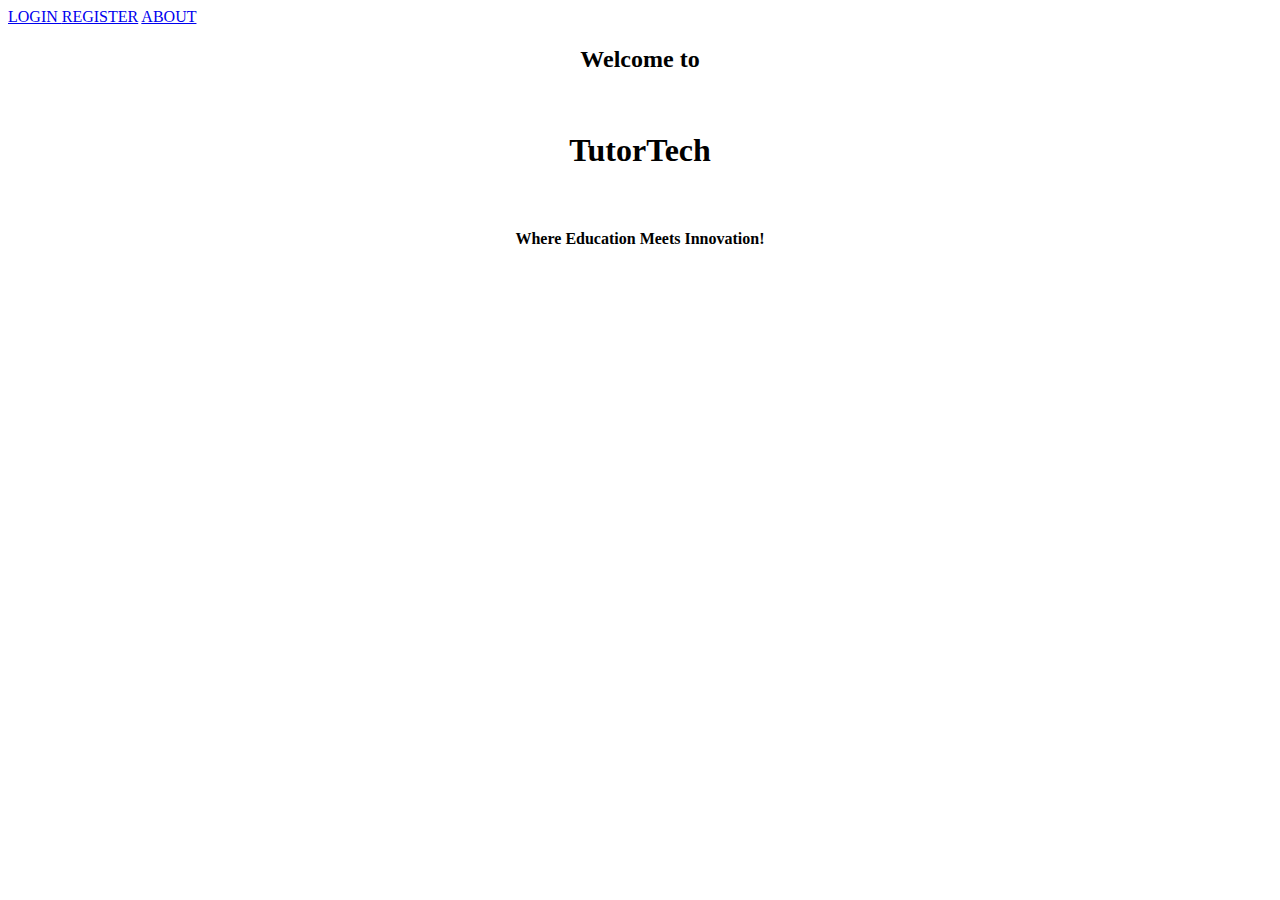
<file: index.html>
<!doctype html>
<html xmlns:th="http://www.thymeleaf.org">
  <head>
    <!-- Required meta tags -->
    <meta charset="utf-8">
    <meta name="viewport" content="width=device-width, initial-scale=1">

    <!-- Bootstrap CSS -->
    <link href="https://cdn.jsdelivr.net/npm/bootstrap@5.0.2/dist/css/bootstrap.min.css" rel="stylesheet" integrity="sha384-EVSTQN3/azprG1Anm3QDgpJLIm9Nao0Yz1ztcQTwFspd3yD65VohhpuuCOmLASjC" crossorigin="anonymous">
   <link rel="stylesheet" th:href="@{/css/index.css}">

    <title>TutorTech</title>
  </head>
  <body th:style="'background:url(images/second.jpg);'+
  'background-size:cover;'+
  'background-repeat:no-repeat;'">
	 
	  
	  <nav>
		  <div>
    		<a href="/login" class="button">LOGIN </a>
    		
			<a href="/register" class="button">REGISTER</a>
			<a href="#" class="button" id="about" data-tooltip="   Welcome to TutorTech, where knowledge knows no boundaries.
			 Our mission is to empower learners from all corners of the world with accessile, high-quality education.Join us on a
			 journey of discovery, growth and endless possibilities. Together let's explore vast
			  opportunities in the world of online learning with TutorTech as your guide.">ABOUT</a>
		</div>
		  
	  </nav>
	  <center><h2 id="wel">Welcome to </h2></center>
	  <br>
	  <center><h1 class="major" id="caption"><b>TutorTech</b></h1></center></div>
	  <br>
	  
	  <center><h4>Where Education Meets Innovation!</h4></center>
	  
   
  </body>
</html>
</file>
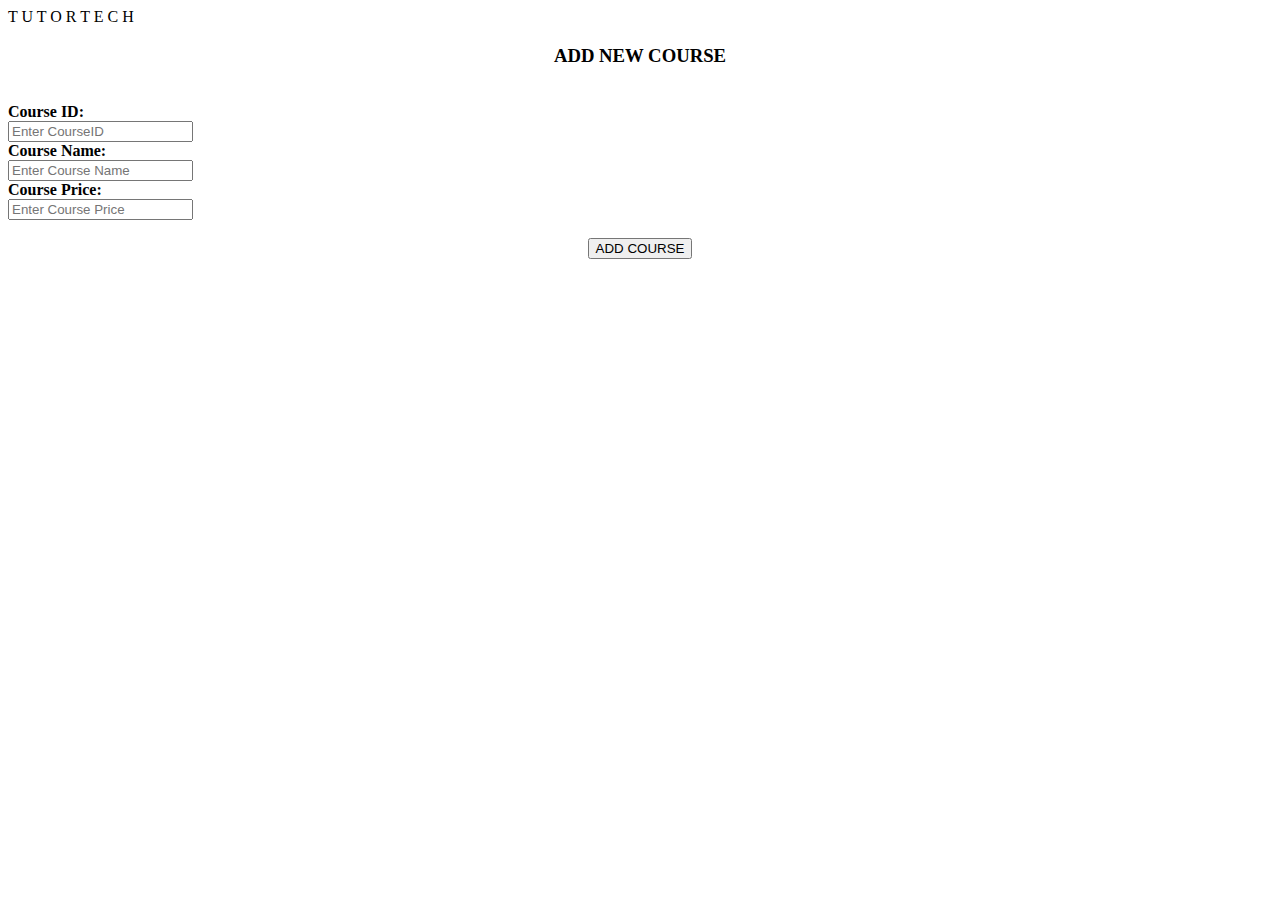
<file: addCourse.html>
<!DOCTYPE html>
<html>
<head>
	<meta charset="ISO-8859-1">
	<title>ADD COURSE</title>
 <!-- Required meta tags -->
    <meta charset="utf-8">
    <meta name="viewport" content="width=device-width, initial-scale=1">

    <!-- Bootstrap CSS -->
    <link href="https://cdn.jsdelivr.net/npm/bootstrap@5.0.2/dist/css/bootstrap.min.css" rel="stylesheet" integrity="sha384-EVSTQN3/azprG1Anm3QDgpJLIm9Nao0Yz1ztcQTwFspd3yD65VohhpuuCOmLASjC" crossorigin="anonymous">
	<link rel="stylesheet" th:href="@{/css/addCourse.css}">
		<link rel="stylesheet" href="https://cdnjs.cloudflare.com/ajax/libs/font-awesome/6.4.2/css/all.min.css" integrity="sha512-z3gLpd7yknf1YoNbCzqRKc4qyor8gaKU1qmn+CShxbuBusANI9QpRohGBreCFkKxLhei6S9CQXFEbbKuqLg0DA==" crossorigin="anonymous" referrerpolicy="no-referrer" />
</head>
<body th:style="'background:url(images/second.jpg);'+
  'background-size:cover;'+
  'background-repeat:no-repeat;'">
   <a href="/trainerHome"><i class="fa-solid fa-house-signal"></i></a>
	<span class="one">T</span>
	<span class="second">U</span>
	<span class="second">T</span>
	<span class="second">O</span>
	<span class="second">R</span>
	<span class="one">T</span>
	<span class="second">E</span>
	<span class="second">C</span>
	<span class="second">H</span>
	<div class="container">
		<center><h3><b>ADD NEW COURSE</b></h3></center>
		<br>
	<form action="/addCourse" method="post">
		<label><b>Course ID:</b></label><br>
		<input type="text" name="courseId" class="in" placeholder="Enter CourseID" required>
		<br>
		<label><b>Course Name:</b></label><br>
		<input type="text" name="courseName" class="in" placeholder="Enter Course Name"required>
		<br>
		<label><b>Course Price:</b></label><br>
		<input type="text" name="coursePrice" class="in" placeholder="Enter Course Price" required>
		<br><br>
		
		<center><b><input type="submit" value="ADD COURSE" class="button"></b></center>
	</form>
	</div>
</body>
</html>
</file>
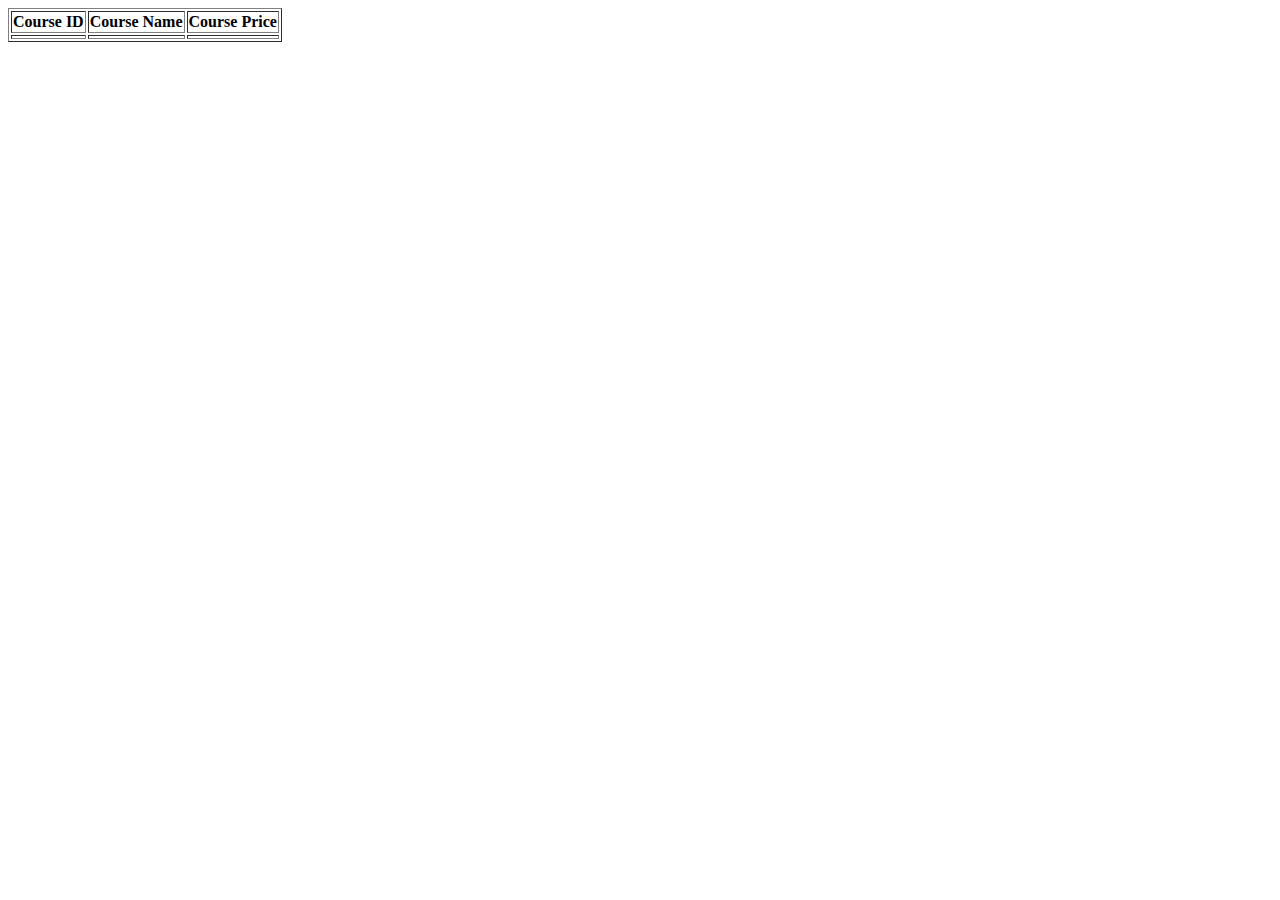
<file: courses.html>
<!DOCTYPE html>
<html>
<head>
	<meta charset="ISO-8859-1">
	<title>View Courses</title>
	 <!-- Required meta tags -->
    <meta charset="utf-8">
    <meta name="viewport" content="width=device-width, initial-scale=1">

    <!-- Bootstrap CSS -->
    <link href="https://cdn.jsdelivr.net/npm/bootstrap@5.0.2/dist/css/bootstrap.min.css" rel="stylesheet" integrity="sha384-EVSTQN3/azprG1Anm3QDgpJLIm9Nao0Yz1ztcQTwFspd3yD65VohhpuuCOmLASjC" crossorigin="anonymous">
	<link rel="stylesheet" th:href="@{/css/courses.css}">
</head>
<body th:style="'background:url(images/second.jpg);'+
  'background-size:cover;'+
  'background-repeat:no-repeat;'">
	
	<table border="1">
		<thead>
			<tr>
				<th>Course ID</th>
				<th>Course Name</th>
				<th>Course Price</th>
				
				
			</tr>
		</thead>
		<tbody>
			<tr th:each="course:${courseList}">
				<td th:text="${course.courseId}"></td>
				<td th:text="${course.courseName}"></td>
				<td th:text="${course.coursePrice}"></td>
				
				
			</tr>
			
			
			
		</tbody>
		
	</table>

</body>
</html>
</file>
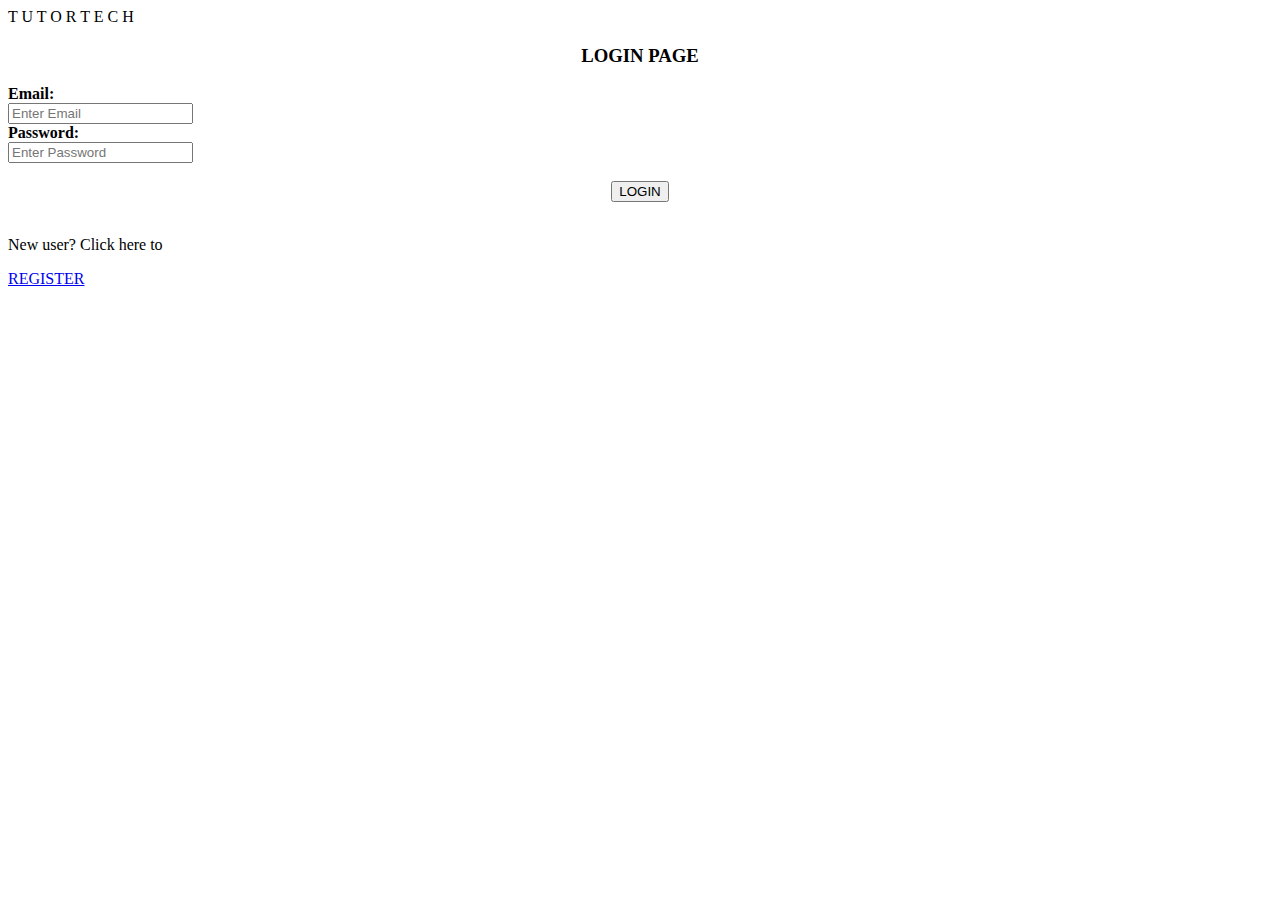
<file: login.html>
<!DOCTYPE html>
<html>
<head>
	<meta charset="ISO-8859-1">
	<title>LOGIN page</title>
	 <!-- Required meta tags -->
    <meta charset="utf-8">
    <meta name="viewport" content="width=device-width, initial-scale=1">

    <!-- Bootstrap CSS -->
    <link href="https://cdn.jsdelivr.net/npm/bootstrap@5.0.2/dist/css/bootstrap.min.css" rel="stylesheet" integrity="sha384-EVSTQN3/azprG1Anm3QDgpJLIm9Nao0Yz1ztcQTwFspd3yD65VohhpuuCOmLASjC" crossorigin="anonymous">
	<link rel="stylesheet" th:href="@{/css/login.css}">
	<link rel="stylesheet" href="https://cdnjs.cloudflare.com/ajax/libs/font-awesome/6.4.2/css/all.min.css" integrity="sha512-z3gLpd7yknf1YoNbCzqRKc4qyor8gaKU1qmn+CShxbuBusANI9QpRohGBreCFkKxLhei6S9CQXFEbbKuqLg0DA==" crossorigin="anonymous" referrerpolicy="no-referrer" />
</head>
<body th:style="'background:url(images/second.jpg);'+
  'background-size:cover;'+
  'background-repeat:no-repeat;'">
  
 <a href="/register"><i class="fa-solid fa-house-signal"></i></a>
  <span class="one">T</span>
	<span class="second">U</span>
	<span class="second">T</span>
	<span class="second">O</span>
	<span class="second">R</span>
	<span class="one">T</span>
	<span class="second">E</span>
	<span class="second">C</span>
	<span class="second">H</span>
	
	<div  class="login-box">
	<form action="/validateUser" method="post">
		
		<center><h3><b>LOGIN PAGE</b></h3></center>
		<label><b>Email:</b></label><br>
		<input type="text" name="email" placeholder="Enter Email" required>
		<br>
		<label><b>Password:</b></label><br>
		<input type="password" name="password" placeholder="Enter Password" required>
		<br>
		<br>
		<center><b><input type="submit"value="LOGIN" id="login-button"></b></center>
	</form>
	<br>
	<p>New user? Click here to </p>
	<a href="/register">REGISTER</a>
	</div>

</body>
</html>
</file>
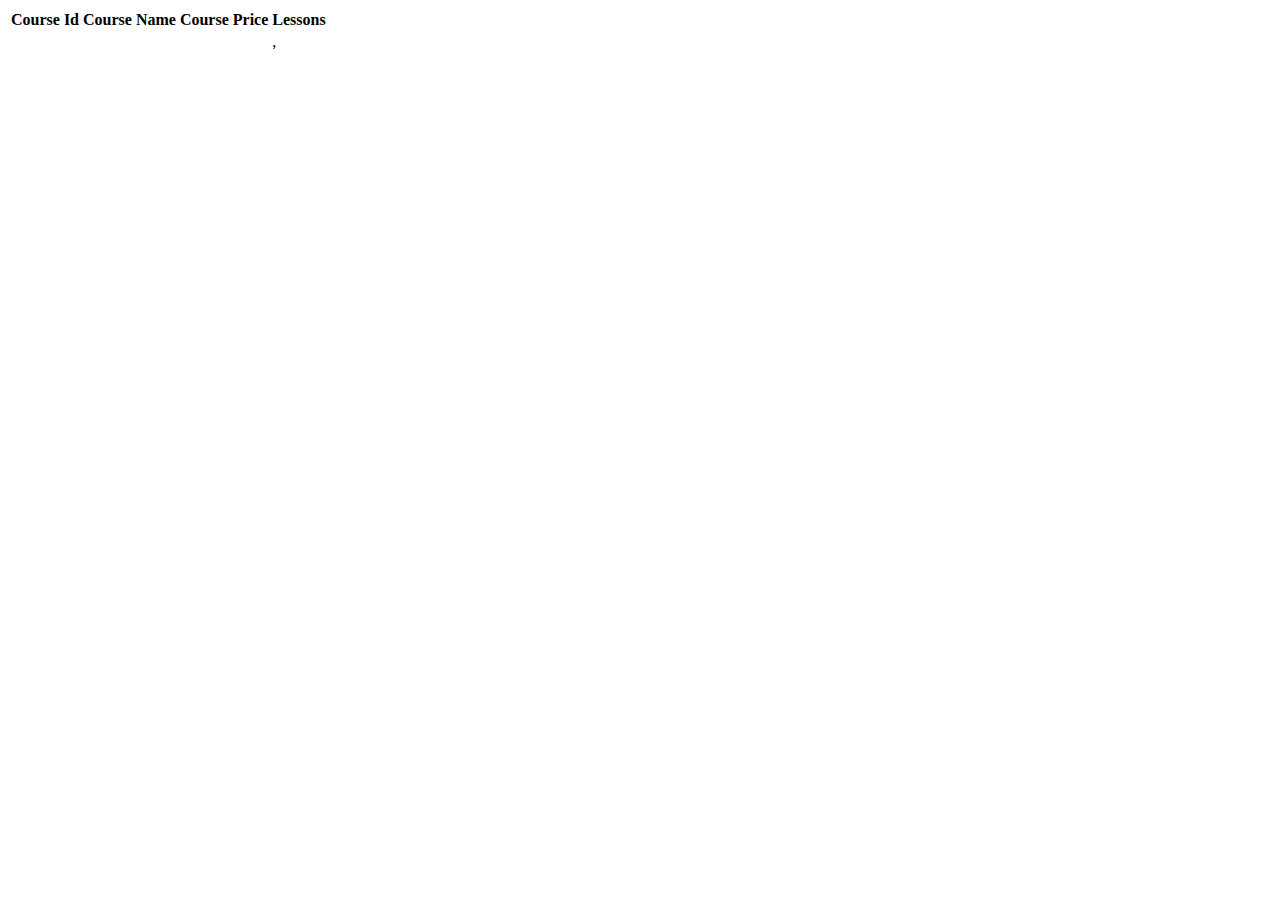
<file: myCourses.html>
<!DOCTYPE html>
<html>
<head>
<meta charset="ISO-8859-1">
<title>My Courses</title>
<link rel="stylesheet" th:href="@{/css/myCourse.css}">
</head>
<body th:style="'background:url(images/second.jpg);'+
  'background-size:cover;'+
  'background-repeat:no-repeat;'">
<table class="table table-success table-striped table-bordered">
  <thead>
    <tr>
      <th scope="col">Course Id</th>
      <th scope="col">Course Name</th>
      <th scope="col">Course Price</th>
      <th scope="col">Lessons</th>
    </tr>
  </thead>
  <tbody>
    <tr th:each="course:${courseList}">
      <td th:text="${course.courseId}"></td>
      <td th:text="${course.courseName}"></td>
      <td th:text="${course.coursePrice}"></td>
      <td>
        <span th:each="lesson, lessonStat : ${course.lessonList}">
		    <a th:href="@{/viewLesson(lessonId=${lesson.lessonId})}" th:text="${lesson.lessonName}"></a><span th:if="${!lessonStat.last}">, </span>
		</span>


      </td>
    </tr>
  </tbody>
</table>
		
</body>
</html>
</file>
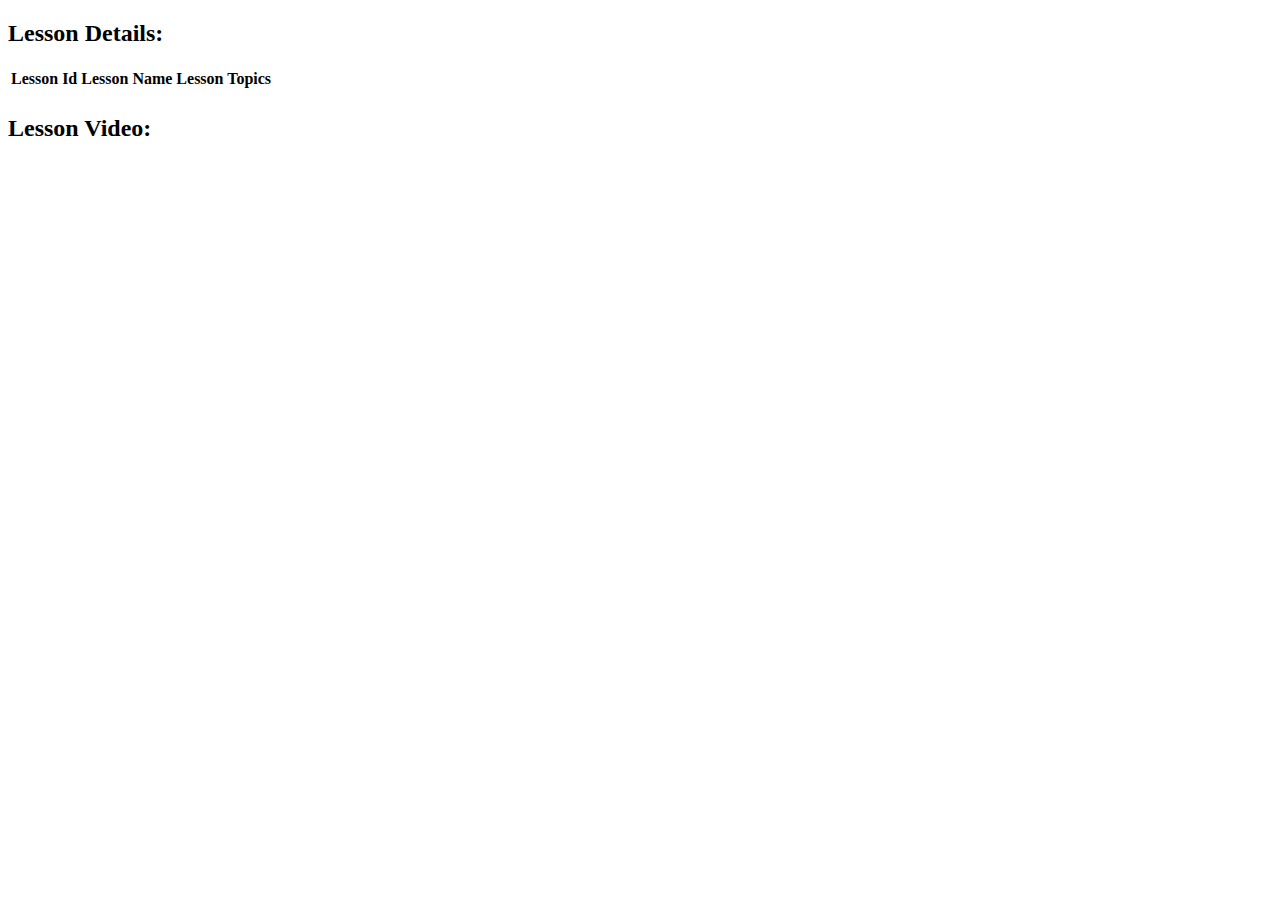
<file: myLesson.html>
<!DOCTYPE html>
<html xmlns:th="https://www.thymeleaf.org">
<head>
<meta charset="ISO-8859-1">
<title>View Course</title>
<link href="https://cdn.jsdelivr.net/npm/bootstrap@5.0.2/dist/css/bootstrap.min.css" rel="stylesheet" integrity="sha384-EVSTQN3/azprG1Anm3QDgpJLIm9Nao0Yz1ztcQTwFspd3yD65VohhpuuCOmLASjC" crossorigin="anonymous">
<!-- Add jQuery -->
<script src="https://ajax.googleapis.com/ajax/libs/jquery/3.5.1/jquery.min.js"></script>
<link rel="stylesheet" th:href="@{/css/myLesson.css}">



</head>
<body th:style="'background:url(images/second.jpg);'+
  'background-size:cover;'+
  'background-repeat:no-repeat;'">
    <div class="container">
        <h2 class="mb-4">Lesson Details:</h2>
        <table>
            <thead>
                <tr>
                    <th scope="col">Lesson Id</th>
                    <th scope="col">Lesson Name</th>
                    <th scope="col">Lesson Topics</th>
                    
                </tr>
            </thead>
            <tbody>
                <tr>
                    <td th:text="${lesson.lessonId}"></td>
                    <td th:text="${lesson.lessonName}"></td>
                    <td th:text="${lesson.lessonTopics}"></td>
                    
                </tr>
            </tbody>
        </table>

        <h2 class="mt-4 mb-4">Lesson Video:</h2>
        <div class="embed-responsive embed-responsive-16by9">
            <iframe class="embed-responsive-item" 
                    th:src="@{'https://www.youtube.com/embed/' + ${lesson.lessonLink}}" 
                    title="YouTube video player" frameborder="0" 
                    allow="accelerometer; autoplay; clipboard-write; 
                    encrypted-media; gyroscope; picture-in-picture" 
                    allowfullscreen>
            </iframe>
        </div>


       

   
</body>
</html>
</file>
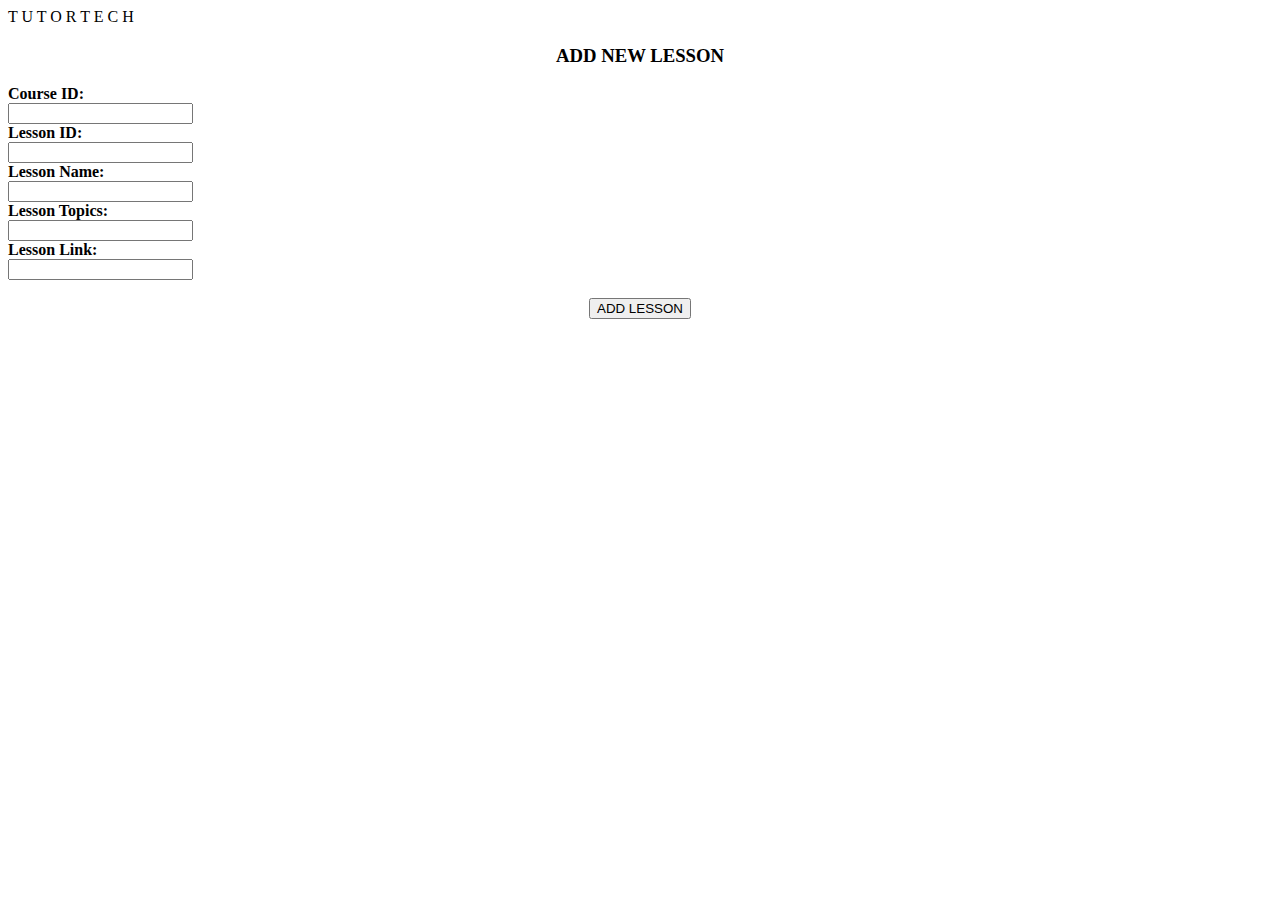
<file: newLesson.html>
<!DOCTYPE html>
<html>
<head>
	<meta charset="ISO-8859-1">
	<title>Add Lesson</title>
	 <!-- Required meta tags -->
    <meta charset="utf-8">
    <meta name="viewport" content="width=device-width, initial-scale=1">

    <!-- Bootstrap CSS -->
    <link href="https://cdn.jsdelivr.net/npm/bootstrap@5.0.2/dist/css/bootstrap.min.css" rel="stylesheet" integrity="sha384-EVSTQN3/azprG1Anm3QDgpJLIm9Nao0Yz1ztcQTwFspd3yD65VohhpuuCOmLASjC" crossorigin="anonymous">
	<link rel="stylesheet" th:href="@{/css/newLesson.css}">
	<link rel="stylesheet" href="https://cdnjs.cloudflare.com/ajax/libs/font-awesome/6.4.2/css/all.min.css" integrity="sha512-z3gLpd7yknf1YoNbCzqRKc4qyor8gaKU1qmn+CShxbuBusANI9QpRohGBreCFkKxLhei6S9CQXFEbbKuqLg0DA==" crossorigin="anonymous" referrerpolicy="no-referrer" />
</head>
<body th:style="'background:url(images/second.jpg);'+
  'background-size:cover;'+
  'background-repeat:no-repeat;'">
   <a href="/trainerHome"><i class="fa-solid fa-house-signal"></i></a>
	<span class="one">T</span>
	<span class="second">U</span>
	<span class="second">T</span>
	<span class="second">O</span>
	<span class="second">R</span>
	<span class="one">T</span>
	<span class="second">E</span>
	<span class="second">C</span>
	<span class="second">H</span>
	<div class="container">
		<center><h3><b>ADD NEW LESSON</b></h3></center>
	
	<form action="/addLesson" method="post">
		
		<label><b>Course ID:</b></label><br>
		<input type="text" name="course" class="in" required>
		<br>
		<label><b>Lesson ID:</b></label><br>
		<input type="text" name="lessonId" class="in" required>
		<br>
		<label><b>Lesson Name:</b></label><br>
		<input type="text" name="lessonName" class="in" required>
		<br>
		<label><b>Lesson Topics:</b></label><br>
		<input type="text" name="lessonTopics" class="in" required>
		<br>
		<label><b>Lesson Link:</b></label><br>
		<input type="text" name="lessonLink" class="in" required>
		<br><br>
		<center><b><input type="submit" value="ADD LESSON" class="button"></b></center>
	</form>
	</div>
</body>
</html>
</file>
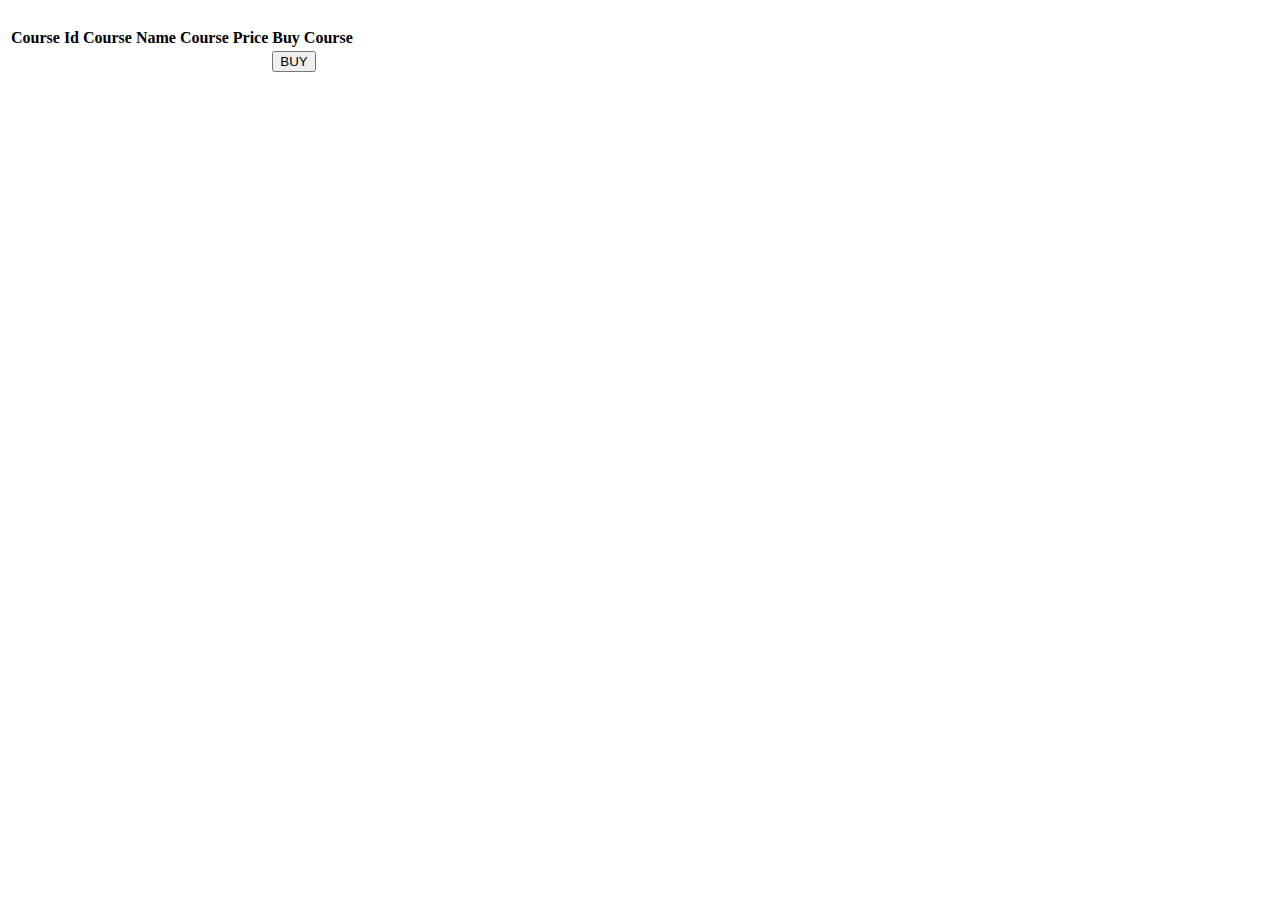
<file: purchaseCourse.html>
<!DOCTYPE html>
<html>
	<head>
		<meta charset="ISO-8859-1">
		<title>View Courses</title>
		 <!-- Required meta tags -->
	    <meta charset="utf-8">
	    <meta name="viewport" content="width=device-width, initial-scale=1">
	
	    <!-- Bootstrap CSS -->
	    <link href="https://cdn.jsdelivr.net/npm/bootstrap@5.0.2/dist/css/bootstrap.min.css" rel="stylesheet" integrity="sha384-EVSTQN3/azprG1Anm3QDgpJLIm9Nao0Yz1ztcQTwFspd3yD65VohhpuuCOmLASjC" crossorigin="anonymous">
		<link rel="stylesheet" th:href="@{/css/purchaseCourse.css}">
		<script src="https://checkout.razorpay.com/v1/checkout.js"></script>
		<script src="https://code.jquery.com/jquery-3.5.1.min.js"></script>
	</head>
	<body th:style="'background:url(images/second.jpg);'+
  'background-size:cover;'+
  'background-repeat:no-repeat;'">
	<div>
    <!-- Your table -->
    <table>
 	 <thead>
 	 <tr>
	    <th scope="col">Course Id</th>
	    <th scope="col">Course Name</th>
	    <th scope="col">Course Price</th>
	    <th scope="col">Buy Course</th> <!-- New column header -->
	  </tr>
	</thead>
	<tbody>
	  <tr th:each="course : ${courseList}">
	    <td th:text="${course.courseId}"></td>
	    <td th:text="${course.courseName}"></td>
	    <td th:text="${course.coursePrice}"></td>
	    
	    <td>
	    	<form id="payment-form">
	    		<input type="hidden" class="email" th:value="${session.loggedInUser.email}"/>
	    		<input type="hidden" class="course-id" th:value="${course.courseId}"/>
		        <button type="submit" id="pay-button" class="btn btn-success buy-button" th:data-amount="${course.coursePrice}">BUY</button>
		    </form>
	    </td> <!-- New column with Buy button -->
	  </tr>
	</tbody>
	
	<br>
	
	
	
	</table>
	</div>
	
	
	
	<script>
	$(document).ready(function() {
	    $(".buy-button").click(function(e) {
	        e.preventDefault();
	        var form = $(this).closest('form');
	        var amount = $(this).data("amount");
	        var email = form.find('.email').val();
	        var courseId = form.find('.course-id').val();
	        createOrder(amount, email, courseId);
	    });
	});
	
	function createOrder(amount, email, courseId) {
		alert(amount+email+courseId)
	    $.post("/takeOrder", { amount: amount, email: email, courseId: courseId })
	        .done(function(order) {
	            order = JSON.parse(order);
	            var options = {
	                "key": "rzp_test_SOBFakTyUO8BZm",
	                "amount": order.amount_due.toString(),
	                "currency": "INR",
	                "name": "Learn Sphere",
	                "description": "Test Transaction",
	                "order_id": order.id,
	                "handler": function (response) {
	                    verifyPayment(response.razorpay_order_id, response.razorpay_payment_id, response.razorpay_signature);
	                },
	                "prefill": {
	                    "name": "Your Name",
	                    "email": "test@example.com",
	                    "contact": "9999999999"
	                },
	                "notes": {
	                    "address": "Your Address"
	                },
	                "theme": {
	                    "color": "#F37254"
	                }
	            };
	            var rzp1 = new Razorpay(options);
	            rzp1.open();
	        })
	        .fail(function(error) {
	            console.error("Error:", error);
	        });
	}
	
	function verifyPayment(orderId, paymentId, signature) {
	     $.post("/verify", { orderId: orderId, paymentId: paymentId, signature: signature })
	         .done(function(isValid) {
	             if (isValid) {
	                 console.log("Payment successful");
	             } else {
	                 console.log("Payment failed");
	             }
	         })
	         .fail(function(error) {
	             console.error("Error:", error);
	         });
	}
	</script>
		
		
		
		
</html>
</file>
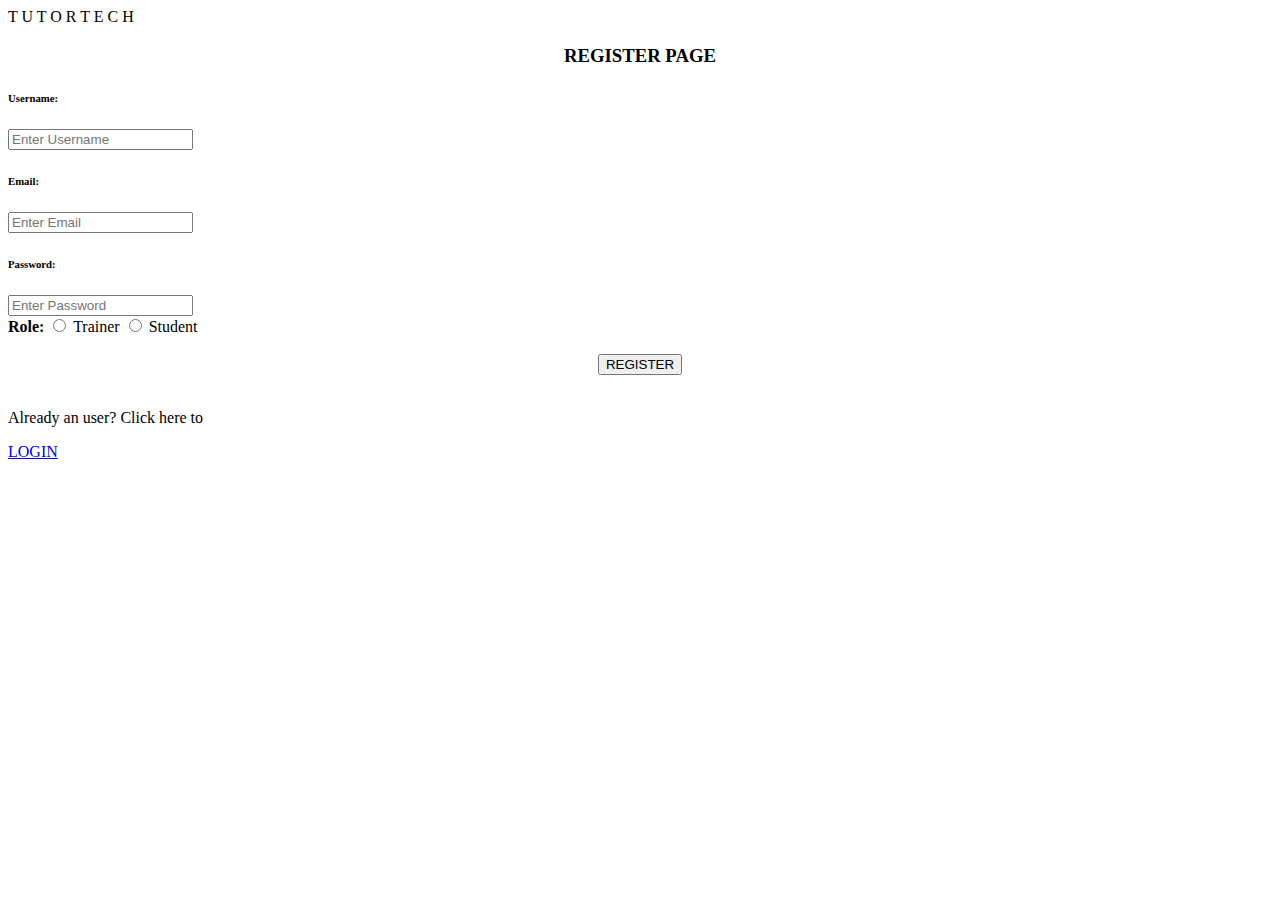
<file: register.html>
<!DOCTYPE html>
<html>
<head>
	<meta charset="ISO-8859-1">
	<title>REGISTER page</title>
	 <!-- Required meta tags -->
    <meta charset="utf-8">
    <meta name="viewport" content="width=device-width, initial-scale=1">

    <!-- Bootstrap CSS -->
    <link href="https://cdn.jsdelivr.net/npm/bootstrap@5.0.2/dist/css/bootstrap.min.css" rel="stylesheet" integrity="sha384-EVSTQN3/azprG1Anm3QDgpJLIm9Nao0Yz1ztcQTwFspd3yD65VohhpuuCOmLASjC" crossorigin="anonymous">
	<link rel="stylesheet" th:href="@{/css/register.css}">
	<link rel="stylesheet" href="https://cdnjs.cloudflare.com/ajax/libs/font-awesome/6.4.2/css/all.min.css" integrity="sha512-z3gLpd7yknf1YoNbCzqRKc4qyor8gaKU1qmn+CShxbuBusANI9QpRohGBreCFkKxLhei6S9CQXFEbbKuqLg0DA==" crossorigin="anonymous" referrerpolicy="no-referrer" />
</head>
<body th:style="'background:url(images/second.jpg);'+
  'background-size:cover;'+
  'background-repeat:no-repeat;'">
  <a href="/login"><i class="fa-solid fa-house-signal"></i></a>
   <span class="one">T</span>
	<span class="second">U</span>
	<span class="second">T</span>
	<span class="second">O</span>
	<span class="second">R</span>
	<span class="one">T</span>
	<span class="second">E</span>
	<span class="second">C</span>
	<span class="second">H</span>
	
	<div class="register-box">
	<form action="/addUser" method="post">
		<center><h3><b>REGISTER PAGE</b></h3></center>
		<h6><b>Username:</b></h6>
		<input type="text" name="username" placeholder="Enter Username" class="in" required>
		<br>
		<h6><b>Email:</b></h6>
		<input type="text" name="email" placeholder="Enter Email" class="in" required>
		<br>
		<h6><b>Password:</b></h6>
		<input type="password" name="password" placeholder="Enter Password" class="in" required>
		<br>
		<label><b>Role: </b></label>
		<input type="radio" name="role" value="trainer" class="inp">
		<label>Trainer  </label>
		<input type="radio" name="role" value="student" class="inp">
		<label>Student</label>
		<br><br>
		
		<center><input type="submit"value="REGISTER" id="register-button"></center>
	</form>
	<br>
	<p>Already an user? Click here to </p>
	<a href="/login">LOGIN</a>
	</div>

</body>
</html>
</file>
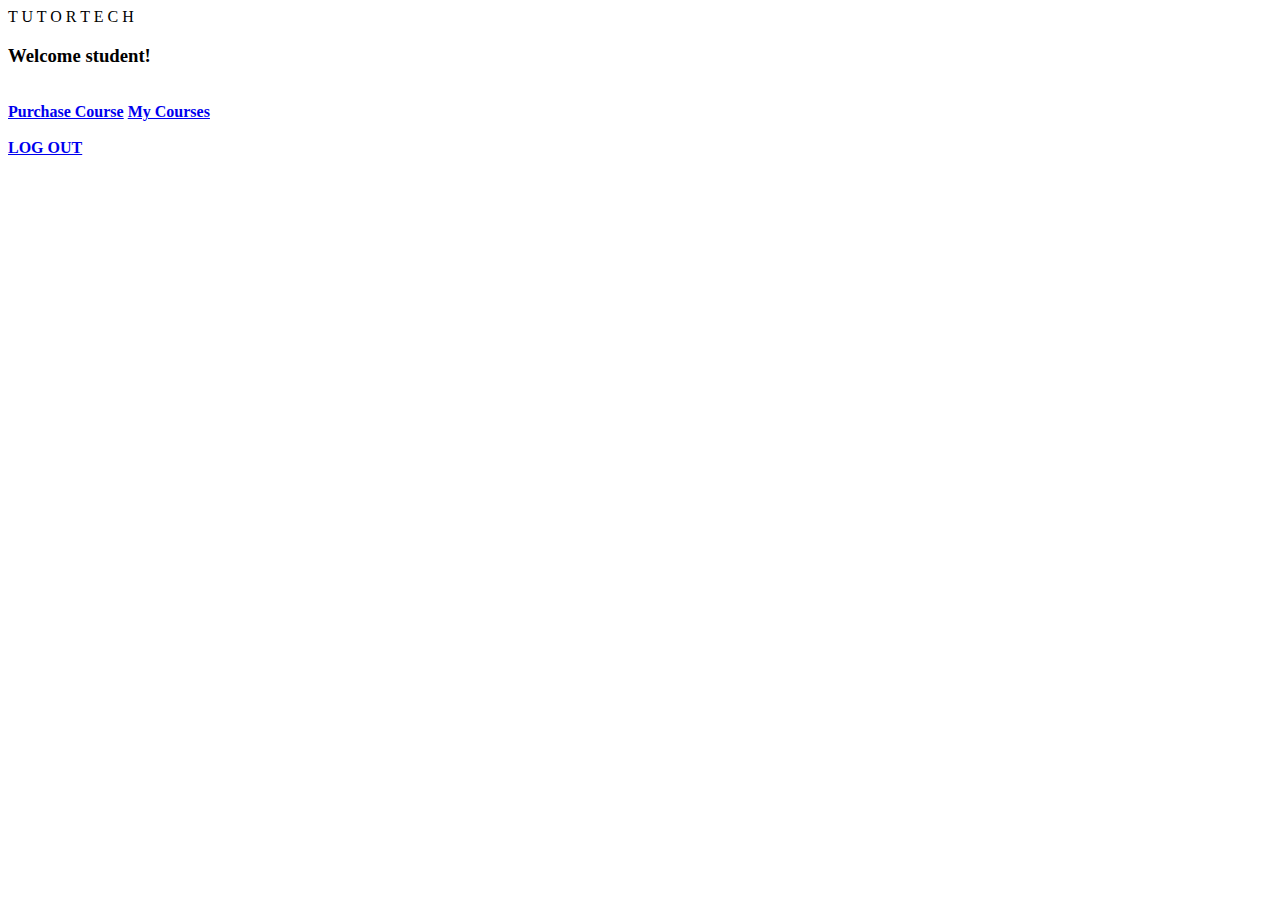
<file: studentHome.html>
<!DOCTYPE html>
<html>
<head>
	<meta charset="ISO-8859-1">
	<title>welcome student</title>
	 <!-- Required meta tags -->
    <meta charset="utf-8">
    <meta name="viewport" content="width=device-width, initial-scale=1">

    <!-- Bootstrap CSS -->
    <link href="https://cdn.jsdelivr.net/npm/bootstrap@5.0.2/dist/css/bootstrap.min.css" rel="stylesheet" integrity="sha384-EVSTQN3/azprG1Anm3QDgpJLIm9Nao0Yz1ztcQTwFspd3yD65VohhpuuCOmLASjC" crossorigin="anonymous">
	<link rel="stylesheet" th:href="@{/css/studentHome.css}">
	<link rel="stylesheet" href="https://cdnjs.cloudflare.com/ajax/libs/font-awesome/6.4.2/css/all.min.css" integrity="sha512-z3gLpd7yknf1YoNbCzqRKc4qyor8gaKU1qmn+CShxbuBusANI9QpRohGBreCFkKxLhei6S9CQXFEbbKuqLg0DA==" crossorigin="anonymous" referrerpolicy="no-referrer" />
</head>
<body>
	<body  th:style="'background:url(images/second.jpg);'+
  'background-size:cover;'+
  'background-repeat:no-repeat;'">
   <a href="/login"><i class="fa-solid fa-house-signal"></i></a>
		<span class="one">T</span>
	<span class="second">U</span>
	<span class="second">T</span>
	<span class="second">O</span>
	<span class="second">R</span>
	<span class="one">T</span>
	<span class="second">E</span>
	<span class="second">C</span>
	<span class="second">H</span>
	<div class="sbox">
<h3><b>Welcome student!</b></h3>
<br>
<a href="/purchase" class="button"><b>Purchase Course</b></a>
<a href="/myCourses" class="button"><b>My Courses</b></a>
<br><br>
<a href="/logout" class="logout"><b>LOG OUT</b></a>
</div>
</body>
</html>
</file>
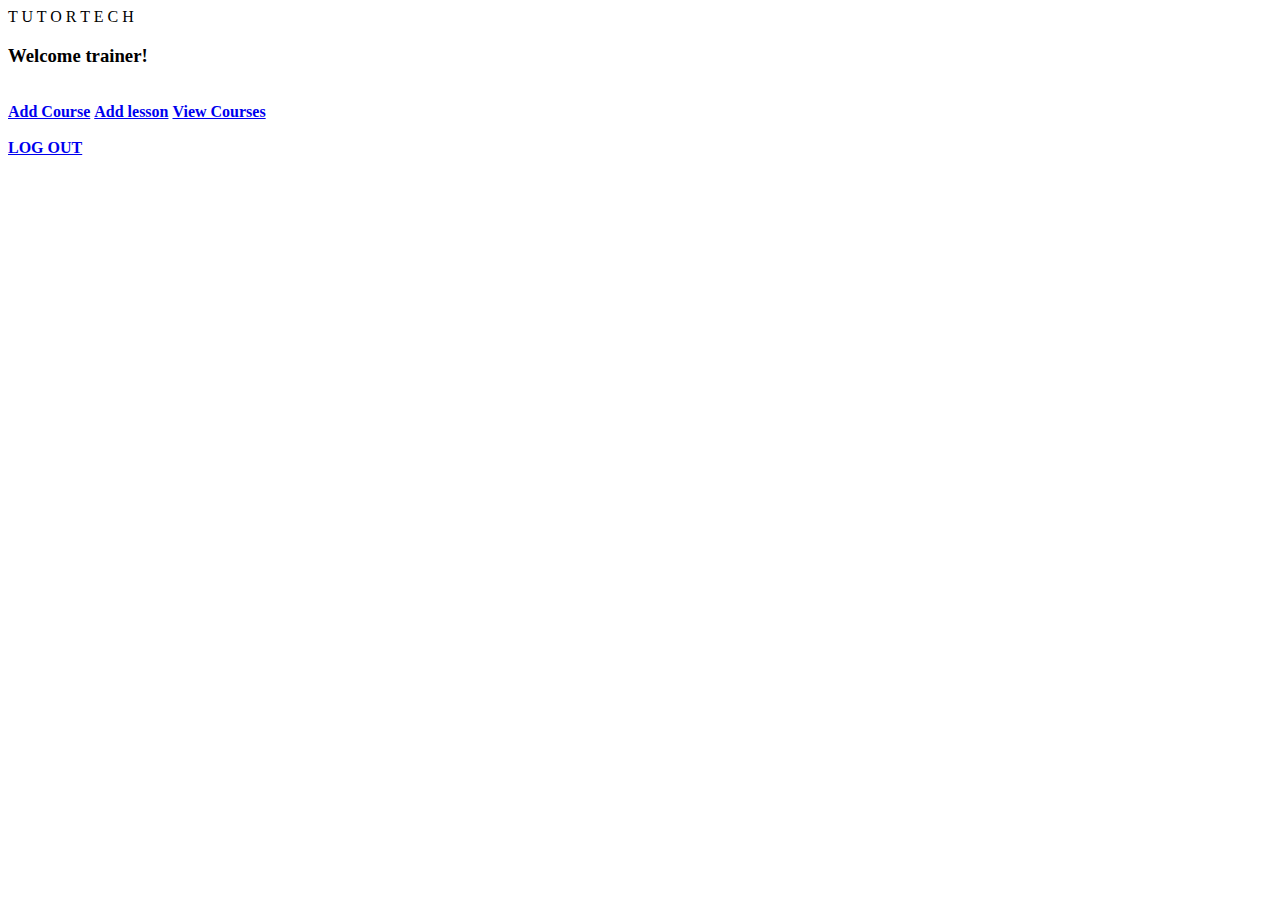
<file: trainerHome.html>
<!DOCTYPE html>
<html>
<head>
	<meta charset="ISO-8859-1">
	<title>Welcome trainer</title>
	 <!-- Required meta tags -->
    <meta charset="utf-8">
    <meta name="viewport" content="width=device-width, initial-scale=1">

    <!-- Bootstrap CSS -->
    <link href="https://cdn.jsdelivr.net/npm/bootstrap@5.0.2/dist/css/bootstrap.min.css" rel="stylesheet" integrity="sha384-EVSTQN3/azprG1Anm3QDgpJLIm9Nao0Yz1ztcQTwFspd3yD65VohhpuuCOmLASjC" crossorigin="anonymous">
	<link rel="stylesheet" th:href="@{/css/trainerHome.css}">
	<link rel="stylesheet" href="https://cdnjs.cloudflare.com/ajax/libs/font-awesome/6.4.2/css/all.min.css" integrity="sha512-z3gLpd7yknf1YoNbCzqRKc4qyor8gaKU1qmn+CShxbuBusANI9QpRohGBreCFkKxLhei6S9CQXFEbbKuqLg0DA==" crossorigin="anonymous" referrerpolicy="no-referrer" />
</head>
<body  th:style="'background:url(images/second.jpg);'+
  'background-size:cover;'+
  'background-repeat:no-repeat;'">
 <a href="/login"><i class="fa-solid fa-house-signal"></i></a>
	<span class="one">T</span>
	<span class="second">U</span>
	<span class="second">T</span>
	<span class="second">O</span>
	<span class="second">R</span>
	<span class="one">T</span>
	<span class="second">E</span>
	<span class="second">C</span>
	<span class="second">H</span>
	
	<div class="tbox">
<h3><b>Welcome trainer!</b></h3>
<br>
<a href="/addC" class="button"><b>Add Course</b></a>

<a href="/newLesson" class="button"><b>Add lesson</b></a>

<a href="/viewCourses" class="button"><b>View Courses</b></a>
<br><br>
<a href="/logout" class="logout"><b>LOG OUT</b></a>
</div>
</body>
</html>
</file>
